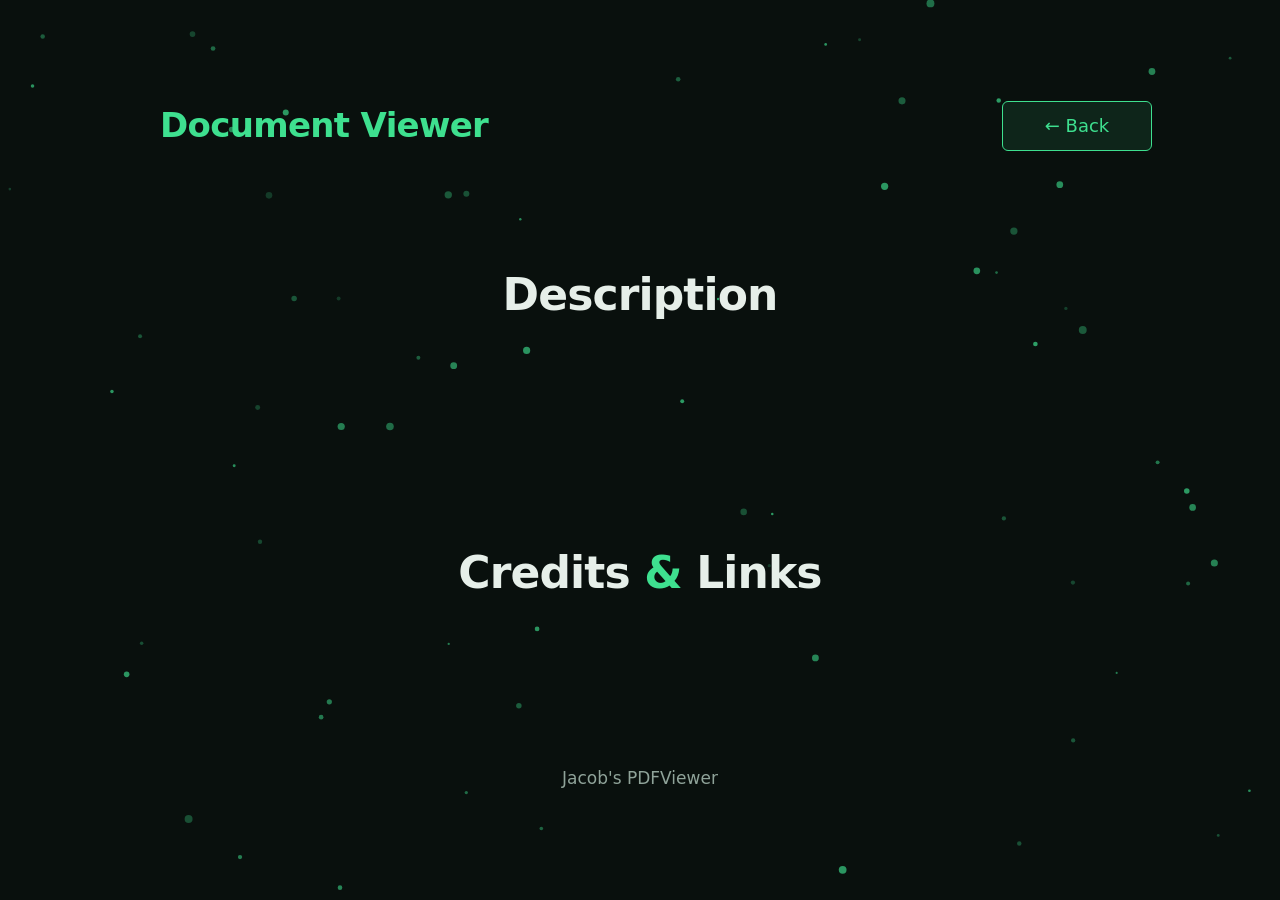
<file: public/pdfviewer.html>
<!DOCTYPE html>
<html lang="en">
    <head>
        <meta charset="UTF-8">
        <meta name="viewport" content="width=device-width, initial-scale=1.0">
        <title>Document Viewer</title>
        <link rel="stylesheet" href="css/globals.css">
        <link rel="stylesheet" href="css/pdfviewer.css">
        <link rel="stylesheet" href="https://cdnjs.cloudflare.com/ajax/libs/font-awesome/6.5.1/css/all.min.css">
    </head>
    <canvas id="particle-canvas"></canvas>
    <body>
        <div class="title-wrap">
            <h1 class="title">Document Viewer</h1>
            <a href="index.html" id="back-btn">&larr; Back</a>
        </div>
        <div id="pdf-canvas"></div>

        <section class="description">
            <h2>Description</h2>
            <p id="desc-lbl"></p>
        </section>

        <section class="credits">
            <h2>Credits <span class="spec">&</span> Links</h2>
            <ul id="credit-list"></ul>
        </section>

        <script src="js/pdfviewer.js"></script>
        <script src="js/particles.js"></script>
        <footer>Jacob's PDFViewer</footer>
    </body>
</html>
</file>
<file: public/css/globals.css>
/* ---------- THEMES ---------- */

/* Standard Root Defaults (Dark) */
:root {
    --bg: #09100d;
    --surface: #101a15;
    --line: #1d2b24;
    --text: #e6efe9;
    --muted: #8fa399;
    --accent: #3ee08f;
    --accent-shadow: rgba(62, 224, 143, 0.12);
    --accent-ink: #04140b;
    --portrait-bg: linear-gradient(160deg, var(--surface), #0d2118);
    --thumb-bg: linear-gradient(135deg, #0f2a1d, #0a1510);
    --display: "Bricolage Grotesque", "Segoe UI", system-ui, sans-serif;
    --body: "DM Sans", "Segoe UI", system-ui, sans-serif;
    color-scheme: dark;
    box-sizing: border-box;
    padding-top: env(safe-area-inset-top, 0px);
    padding-bottom: env(safe-area-inset-bottom, 0px);
  }
  
  /* Light Theme Variable Overrides */
  [data-theme="light"],
  .light-theme {
    --bg: #f4f8f5;
    --surface: #ffffff;
    --line: #d8e5dd;
    --text: #0f1c16;
    --muted: #53665c;
    --accent: #059654;
    --accent-shadow: rgba(5, 150, 84, 0.12);
    --accent-ink: #ffffff;
    --portrait-bg: linear-gradient(160deg, #ffffff, #e3f2ea);
    --thumb-bg: linear-gradient(135deg, #e4f3eb, #d1e9dc);
    color-scheme: light;
  }

  /* ---------- BASE STYLES ---------- */

html {
    scroll-behavior: smooth;
    scroll-padding-top: calc(env(safe-area-inset-top, 0px) + 72px);
    height: auto
  }
  
  *,
  *::before,
  *::after {
    box-sizing: inherit
  }
  
  body {
    margin: 0;
    background: var(--bg);
    color: var(--text);
    font: 400 1.0625rem/1.65 var(--body);
    -webkit-font-smoothing: antialiased
  }
  
  a {
    color: inherit
  }
  
  .theme-switch {
    display: inline-flex;
  }
  
  :focus-visible {
    outline: 2px solid var(--accent);
    outline-offset: 3px;
    border-radius: 4px
  }
  
  .wrap {
    max-width: 1080px;
    margin: 0 auto;
    padding: 0 24px
  }
  
  section {
    padding: 96px 0
  }
  
  h1,
  h2,
  h3 {
    font-family: var(--display);
    line-height: 1.05;
    margin: 0;
    letter-spacing: -.02em
  }
  
  h2 {
    font-size: clamp(1.9rem, 4vw, 2.75rem);
    font-weight: 700;
    margin-bottom: 40px
  }
  
  p {
    margin: 0 0 1em;
    max-width: 62ch;
    transition: all 0.3s ease-in-out;
  }
  
  .hamburger-menu {
    display: none;
  }
  
  .oversized:hover {
    color: var(--accent);
    transform: scale(1.1);
  }
  
  /* nav */
  header {
    position: sticky;
    top: env(safe-area-inset-top, 0px);
    z-index: 20;
    background: color-mix(in srgb, var(--bg) 88%, transparent);
    backdrop-filter: blur(10px);
    border-bottom: 1px solid var(--line)
  }
  
  body::before {
    content: "";
    position: absolute;
    inset: 0 0 auto;
    height: env(safe-area-inset-top, 0px);
    background: var(--bg);
    z-index: 30
  }
  
  nav {
    display: flex;
    align-items: center;
    justify-content: space-between;
    height: 64px
  }
  
  .logo {
    font: 800 1.2rem var(--display);
    text-decoration: none;
    display: flex;
    align-items: center;
    gap: 10px
  }
  
  .logo i {
    width: 12px;
    height: 12px;
    border-radius: 50%;
    background: var(--accent);
    box-shadow: 0 0 14px var(--accent)
  }
  
  nav ul {
    display: flex;
    gap: 28px;
    list-style: none;
    margin: 0;
    padding: 0
  }
  
  nav ul a {
    text-decoration: none;
    color: var(--muted);
    font-size: .95rem;
    transition: color .2s
  }
  
  nav ul a:hover {
    color: var(--accent)
  }
  
  input[type="range"] {
    -webkit-appearance: none;
    width: 50%;
    height: 25px;
    background: var(--line);
    border-radius: 20px;
    outline: none;
    transition: background .2s;
  }
  
  input[type="range"]::-webkit-slider-thumb {
    -webkit-appearance: none;
    appearance: none;
    width: 25px;
    height: 25px;
    border-radius: 50%;
    background-color: var(--accent);
    cursor: pointer;
  }
</file>
<file: public/css/pdfviewer.css>
body {
margin: 0;
min-height: 100vh;
display: flex;
flex-direction: column;
align-items: center;      /* centers children horizontally */
justify-content: center;  /* centers children vertically */
}

#pdf-canvas {
    width: 80vw;              /* same width as the iframe */
}

#desc-lbl {
    color: var(--muted);
    font-size: 22px;
}

.title-wrap {
    display: flex;
    flex-direction: row;
    justify-content: space-between;
    align-items: center;
    width: 80vw;
}

.spec {
    color: var(--accent);
}

#back-btn {
    background: color-mix(in srgb, var(--accent) 10%, transparent);
    color: var(--accent);
    border: 1px solid var(--accent);
    padding: 5px;
    width: 150px;
    height: 50px;
    border-radius: 6px;
    cursor: pointer;
    transition: all 0.2s ease-in-out;
    font-size: large;
    text-align: center;
    display: flex;
    justify-content: center;
    align-items: center;
    text-decoration: none;
}

#back-btn:hover {
    transform: translateY(-2px);
    background: color-mix(in srgb, var(--accent) 35%, transparent);
}

.fa-file-pdf {
    color: var(--accent);
    margin-right: 20px;
}

#credit-list {
    list-style: none;
    list-style-type: none;
    padding: 0;
    margin: 0;
}

#credit-list a {
    text-decoration: none;
    background-image: linear-gradient(var(--accent), var(--accent));
    background-repeat: no-repeat;
    background-position: left bottom;   /* anchor the line to the bottom-left */
    background-size: 0% 2px;            /* start with zero width, 2px thick */
    transition: background-size 0.3s ease-in-out;
  }
  
  #credit-list a:hover {
    background-size: 100% 2px;          /* grow to full width */
  }

.link-node {
    color: var(--accent);
    margin-top: 2rem;
    text-decoration: none;
}

.link-node li {
    font-size: larger;
}

#document-frame {
    display: block;
    width: 100%;
    height: 85vh;
    border: none;
}

#particle-canvas {
    position: fixed;
    top: 0;
    left: 0;
    width: 100%;
    height: 100%;
    z-index: -1;            /* behind all other content */
    pointer-events: none;   /* clicks pass through to the page */
  }

.title {
    padding: 2rem;
    font-weight: 800;
    color: var(--accent);
}

footer {
    margin: 2rem;
    color: var(--muted);
}
</file>
